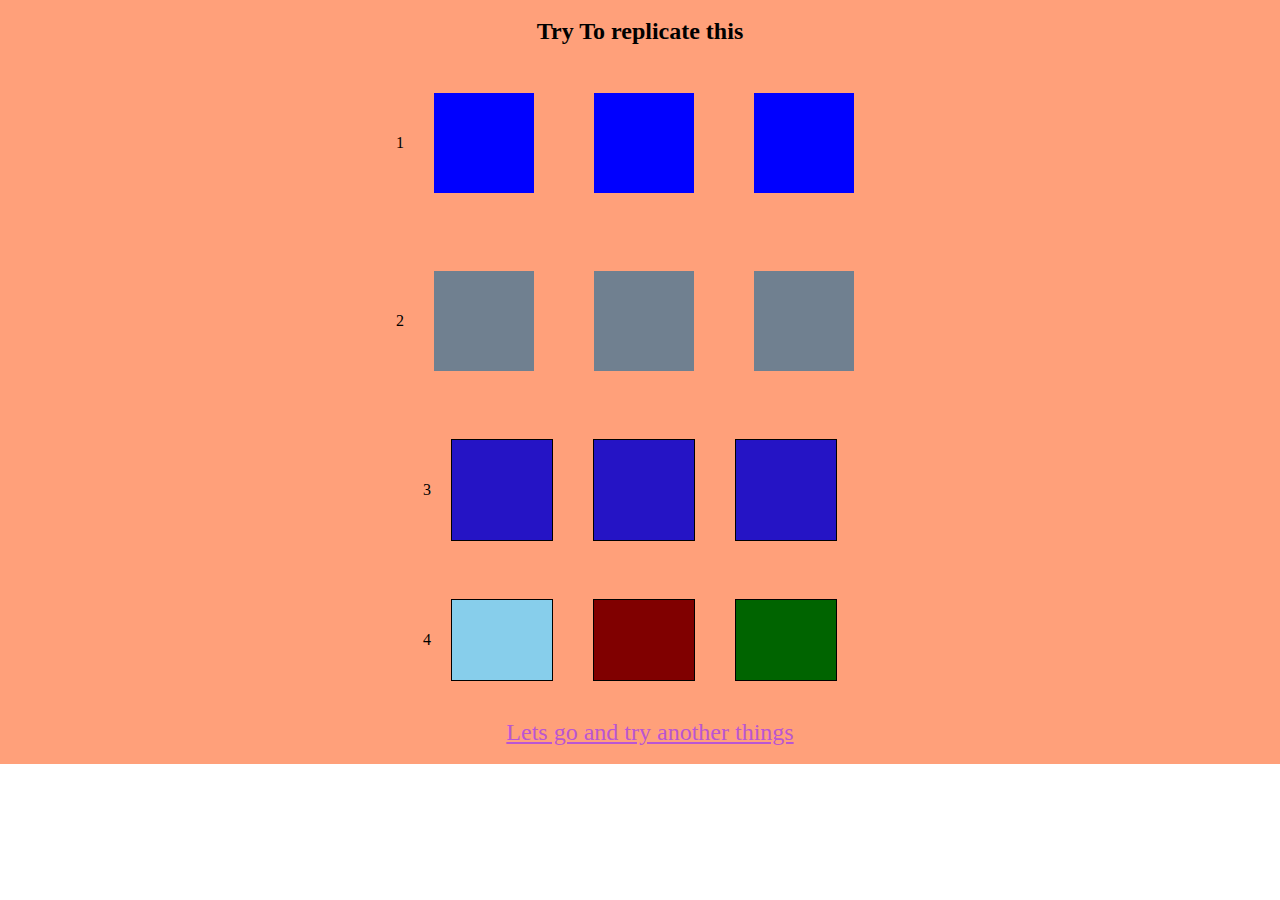
<file: index.html>
<!DOCTYPE html>
<html lang="en">
<head>
    <meta charset="UTF-8">
    <meta http-equiv="X-UA-Compatible" content="IE=edge">
    <meta name="viewport" content="width=device-width, initial-scale=1.0">
    <title>assignment5</title>
    <link rel="stylesheet" href="style.css">
</head>
<body>
    <div class="container">
        <br>
        <h2>Try To replicate this</h2>
        <br>
       <div class="cell1">
              1
              <div class="box"></div>
              <div class="box"></div>
              <div class="box"></div>
       </div>
       <br>
       <div class="cell2">
             2
              <div class="box1"></div>
              <div class="box1"></div>
              <div class="box1"></div>
       </div>
       <br>
       <div class="cell3">
           3
              <div class="box2"></div>
              <div class="box2"></div>
              <div class="box2"></div>
       </div>
       <br>
       <div class="cell4">
             4
             <div class="box3" id="box4"></div>
             <div class="box3" id="box5"></div>
             <div class="box3" id="box6"></div>
       </div>
       <br>
       <a  href="./index2.html">Lets go and try another things</a>
        <br>
        <br>
    </div>
</body>
</html>
</file>
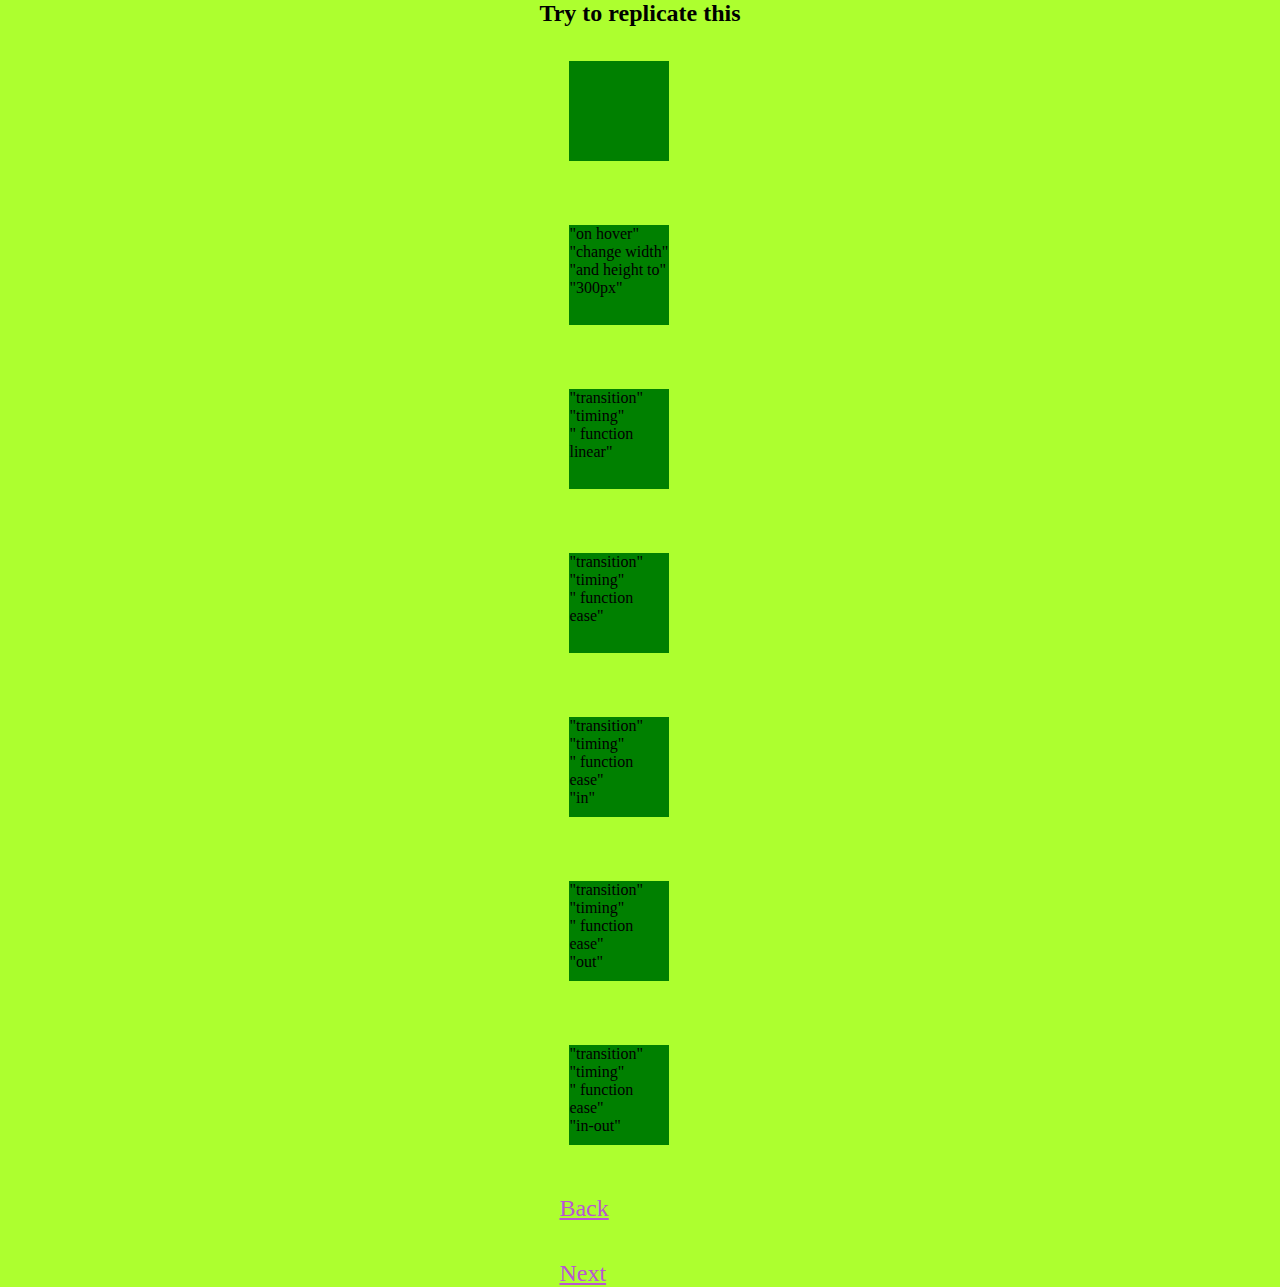
<file: index2.html>
<!DOCTYPE html>
<html lang="en">
<head>
    <meta charset="UTF-8">
    <meta http-equiv="X-UA-Compatible" content="IE=edge">
    <meta name="viewport" content="width=device-width, initial-scale=1.0">
    <title>page2</title>
    <link rel="stylesheet" href="style.css">
</head>
<body>
    <div class="container1">
        <h2>Try to replicate this</h2>
        <div class="head1">
            <div class="square box7"></div>
            
        </div>
            
        <div class="head1">
                <div class="square box8">
    
                    "on hover" 
                    <br>
                    "change width"
                    <br>
                    "and height to"
                    <br>
                    "300px"
                </div>
           
         </div>
         <div class="head1"> 
             <div class="square box7">
    
              "transition" 
             <br>
              "timing"
              <br>
             " function linear"
             </div>
        </div>
        <div class="head1">
            <div class="square box7">
                "transition" 
                <br>
                "timing"
                <br>
                " function ease"
            </div>
        </div>
        <div class="head1">
            <div class="square box7">
                "transition" 
                <br>
                "timing"
                <br>
                " function ease"
                <br>
                "in"
            </div>

        </div>
        <div class="head1">
            <div class="square box7">
                "transition" 
                <br>
                "timing"
                <br>
                " function ease"
                <br>
                "out"
            </div>
        </div>
        <div class="head1">
            <div class="square box7">
                "transition" 
                <br>
                "timing"
                <br>
                " function ease"
                <br>
                "in-out"
            </div>

        </div>
         <a href="./index.html">Back</a>
         <br>
         <a href="./index3.html">Next</a>
    </div>
</body>
</html>
</file>
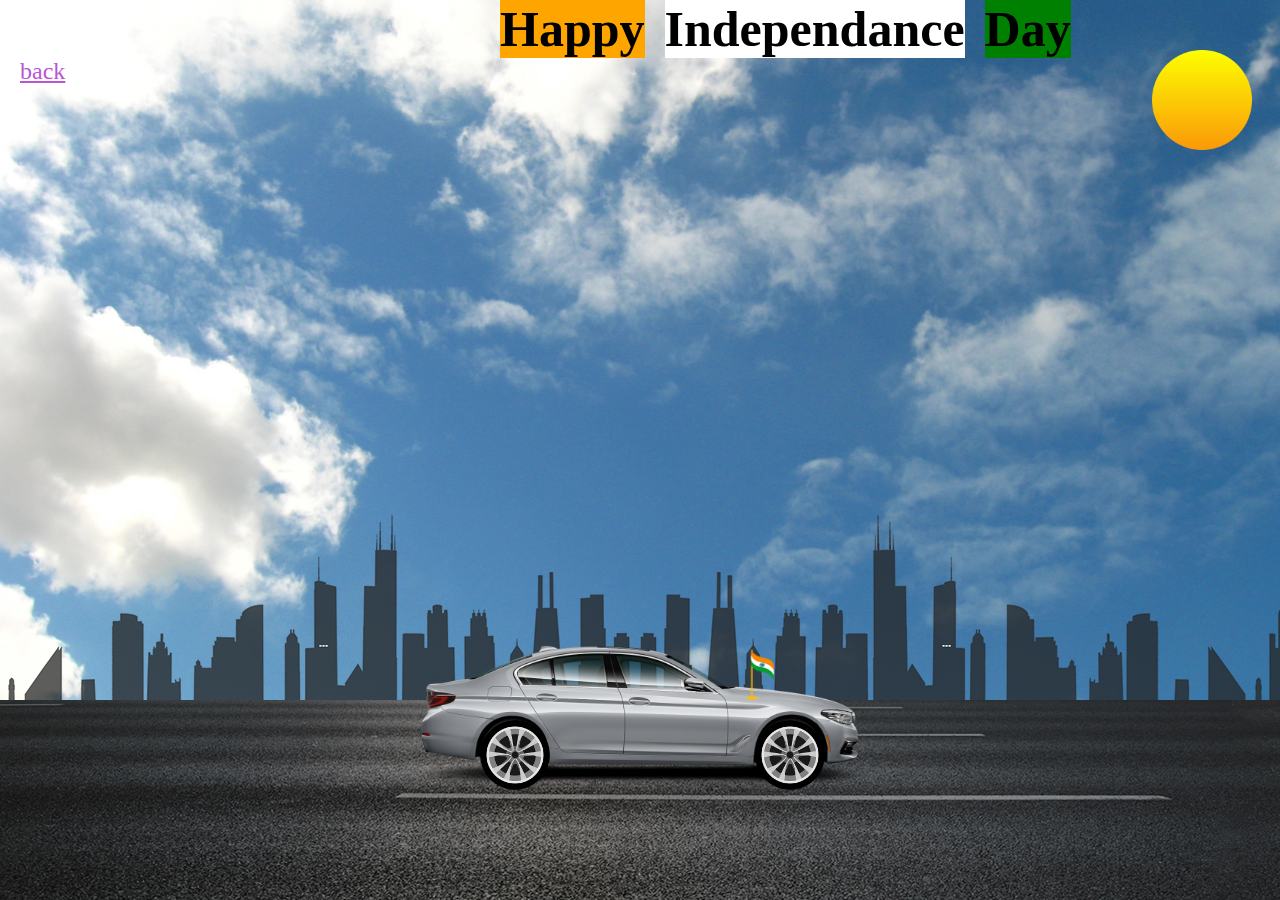
<file: index3.html>
<!DOCTYPE html>
<html lang="en">
<head>
    <meta charset="UTF-8">
    <meta http-equiv="X-UA-Compatible" content="IE=edge">
    <meta name="viewport" content="width=device-width, initial-scale=1.0">
    <title>page3</title>
    <link rel="stylesheet" href="style.css">
</head>
<body class="container2">
    <div class="contain">
        <div class="text1">Happy</div>
        <div class="text2">Independance</div>
        <div class="text3">Day</div>

    </div>
    <!-- <div class="bird">
        <img src="./birds.jpg" alt="">
    </div> -->
    <div class="road"></div>
    <div class="city"></div>
    <div class="car">
        <img src="./car (1).png" alt="">
    </div>
    <div class="wheel">
        <img  class="backwheel" src="./wheel.png" >
        <img  class="frontwheel" src="./wheel.png" >
    </div>
    <div class="flag">
        <img class="flag1" src="./indianflag.png" alt>
    </div>
    <div class="sun">
        <img src="./sun.png" alt="">
    </div>
    <a href="./index.html">back</a>
</body>
</html>
</file>
<file: style.css>
*{
    margin: 0;
    padding: 0;
}
.container{
    text-align: center;
    background-color:lightsalmon;
}
a{
    color: mediumorchid;
    font-size:x-large;
    font-weight: 500;
    margin-left: 20px;
    margin-top: 20px;
    align-items: center;
}
.cell1{
    display: flex;
    justify-content: center;
    align-items: center;
}
.box{
    background-color: blue;
    width: 100px;
    height: 100px;
    margin: 30px;
    position: relative;
    animation-name: square;
    animation-iteration-count: infinite;
    animation-duration: 10s;
}
/* .box:hover{
    transform: skew(10deg);
} */
@keyframes square{
    0%{
        transform:skewX(10deg) ;
    }
    25%{
        transform: skewX(-10deg);
    }
    50%{
        transform: skewX(10deg);
    }
    75%{
        transform: skewX(-10deg);
    }
    100%{
        transform: skewX(10deg);
    }

}
.cell2{
    display: flex;
    justify-content: center;
    align-items: center;
}
.box1{
    background-color:slategray;
    width: 100px;
    height: 100px;
    margin: 30px;
    position: relative;
    animation-name: example1;
    animation-iteration-count: infinite;
    animation-duration: 10s;
}
@keyframes example1{
    0%{
        transform: skewY(15deg);
    }
    25%{
        transform: skewY(-15deg);
    }
    50%{
        transform: skewy(15deg);
    }
    75%{
        transform: skewY(-15deg);
    }
    100%{
        transform: skewY(15deg);
    }
}
.cell3{
    display: flex;
    justify-content: center;
    align-items: center;
}
.box2{
    border: 1px solid black;
    width: 100px;
    height: 100px;
    margin: 20px;
    background-color: rgb(37, 20, 197);
    position: relative;
    animation-name: example2;
    animation-iteration-count: infinite;
    animation-duration: 5s;
}
@keyframes example2{
    0%{
        transform: rotate(360deg);
    }
    100%{
        transform: rotate(-360deg);
    }
}
.cell4{
    display: flex;
    justify-content: center;
    align-items: center;
}
.box3{
    border: 1px solid black;
    width: 100px;
    height: 80px;
    margin: 20px;
}
#box4{
    background-color: skyblue;
    position:relative;
    animation-name: example3;
    animation-iteration-count: infinite;
    animation-duration: 5s;
}
@keyframes example3{
    0%{
        transform: scale(1,1);
    }
    50%{
        transform: scale(1,0.5);
     }
    100%{
        transform: scale(1,1);
    } 
}   
#box5{
    background-color: maroon;
    position:relative;
    animation-name: example4;
    animation-iteration-count: infinite;
    animation-duration: 5s;
}
 @keyframes example4{
    0%{
        transform: scale(1,1);
    }
    50%{
        transform: scale(0.5,1);
    }
    100%{
        transform: scale(1,1);
    }
}
#box6{
    background-color:darkgreen;
    position:relative;
    animation-name: example5;
    animation-iteration-count: infinite;
    animation-duration: 5s; 
}
@keyframes example5{
    0%{
        transform: rotate(0deg);
    }
    50%{
        transform: rotate(100deg);
            
    }
   100%{
    transform: rotate(0deg);
}
}
.container1{
    display: grid;
    justify-content: center;
    /* text-align: center;
    margin-left: 60px; */
    background-color: greenyellow;
    /* display: flex;
    align-items: center;
    justify-content: center; */

}
/* #square1{
    display: flex;
    align-items: center;
    width: 100px;
    height: 100px;
    background-color: rgb(27, 126, 27);
    transition: width 2s;
    transform-origin: center;
    transition-timing-function: linear;
    margin-left: 0.3em;
} */
.head1{
    display: flex;
    margin-top: 2%;
}
.box7{
    transition: width 3s;
    transform-origin: center;
    transition-timing-function: ease;
}
.box7:hover{
    width:300px;
}
.square{
    position: relative;
    display: inline-block;
    background-color: green;
    width: 100px;
    height: 100px;
    margin: 30px;
}
.box8{
    transition: width 2s, height 4s; */
    transform-origin: center;
}
.box8:hover{
    width: 300px;
    height: 300px;
}
.container2{
    height: 100%;
    width: 100%;
    background-image: url(./sky.jfif);
    background-repeat: no-repeat;
    background-size: cover;
    z-index: -1;
    overflow-x: hidden;
}
.contain{
    display: flex;
    margin-left: 500px ;
    font-weight: bold ;
    font-size: 50px;
}
.text1{
    margin-right:0.4em;
    background-color: orange;
}
.text2{
    background-color:white;
}
.text3{
    margin-left: 0.4em;
    background-color: green;
}
/* .bird{
    position: absolute;
    width: 200px;
    top: 10%;
    height: 100px;
    z-index: 3;
}
.bird img{
    width: 100px;
    animation-duration: 30s;
    animation-timing-function: linear;
    animation-delay: 0s;
    animation-iteration-count: infinite;
    animation-direction: normal;
    animation-fill-mode: none;
    animation-play-state: running;
    animation-name: birdanimation;
}
@keyframes birdanimation{
    0%{
        transform: translateX(-100px) translateY(-100px);
    }
    25%{
        transform: translateY(15px) translateX(50px) rotate(-15deg);
    }
    50%{
        transform: translateY(-15px);
    }
    100%{
        transform: translateX(1700px) translateY(-50px);

    }
}
 */
 .road{
     position: absolute;
     width: 500%;
     height: 200px;
     bottom: 0px;
     left: 0px;
     right: 0px;
     background-image: url(./road.jpg);
     filter: brightness(60%);
     animation: road 20s linear infinite ;
 }
 @keyframes road{
     100%{
         transform: translateX(-3000px);
     }
 }
 .city{
    position: absolute;
    width: 500%;
    height: 200px;
    bottom: 200px;
    left: 0px;
    right: 0px;
    background-image: url(./city.png);
    animation: road 25s linear infinite ;
 }
 @keyframes city{
    100%{
        transform: translateX(-2000px);
    }
}
.car{
    position: absolute;
    width: 500px;
    height: 200px;
    bottom: 100px;
    left: 50%;
    transform: translateX(-50%);
    z-index: 2;
}
.car img{
    width: 100%;
    animation:caranimation 10s linear infinite;
}
@keyframes caranimation{
    50%{
        transform: translateY(-2px);
    }
    75%{
        transform: translateX(-500px);
    }
    100%{
        transform: translateY(0px) translateX(0px);
    }
}
.wheel{
    position: absolute;
    bottom: 180px;
    left: 50%;
    transform: translateX(-50%);
    z-index: 2;
}
.wheel img{
    width: 70px;
    height: 70px;
    animation:wheelanimation 10s linear infinite;

}
.backwheel{
    left: -160px;
    position: absolute;
}
.frontwheel{
    left: 115px;
    position: absolute;
}
@keyframes wheelanimation{
    50% {
        transform: rotate(500deg);
    }
    75% {
        transform: translateX(-500px);
    }
    100% {
        transform: translateX(0px) rotate(720deg);
    }
}
.flag{
    position: absolute;
    left: 50%;
    bottom: 260px;
    z-index: 3;

}
.flag img{
    width: 72px;
    height: 72px;
    animation: flag 10s linear infinite;
}
.flag1{
    position: absolute;
    left:80px;

}
@keyframes flag{
    50% {
        transform:translateY(-2px);
    }
    75% {
        transform: translateX(-500px);
    }
    100% {
        transform: translateY(0px) translateX(0px);
    }
}
.sun{
    position: absolute;
    left: 90%;
    top: 50px;
    z-index: 2;
    filter: brightness(100%);
    border-color: transparent;
    animation: sun 10s linear infinite;
}
.sun img{
    width: 100px;
    height: 100px;
    background-repeat:repeat-x;
    background-size: contain;
}
@keyframes sun{
    100%{
        transform:translateX(-50px) ;
    }
}
</file>
